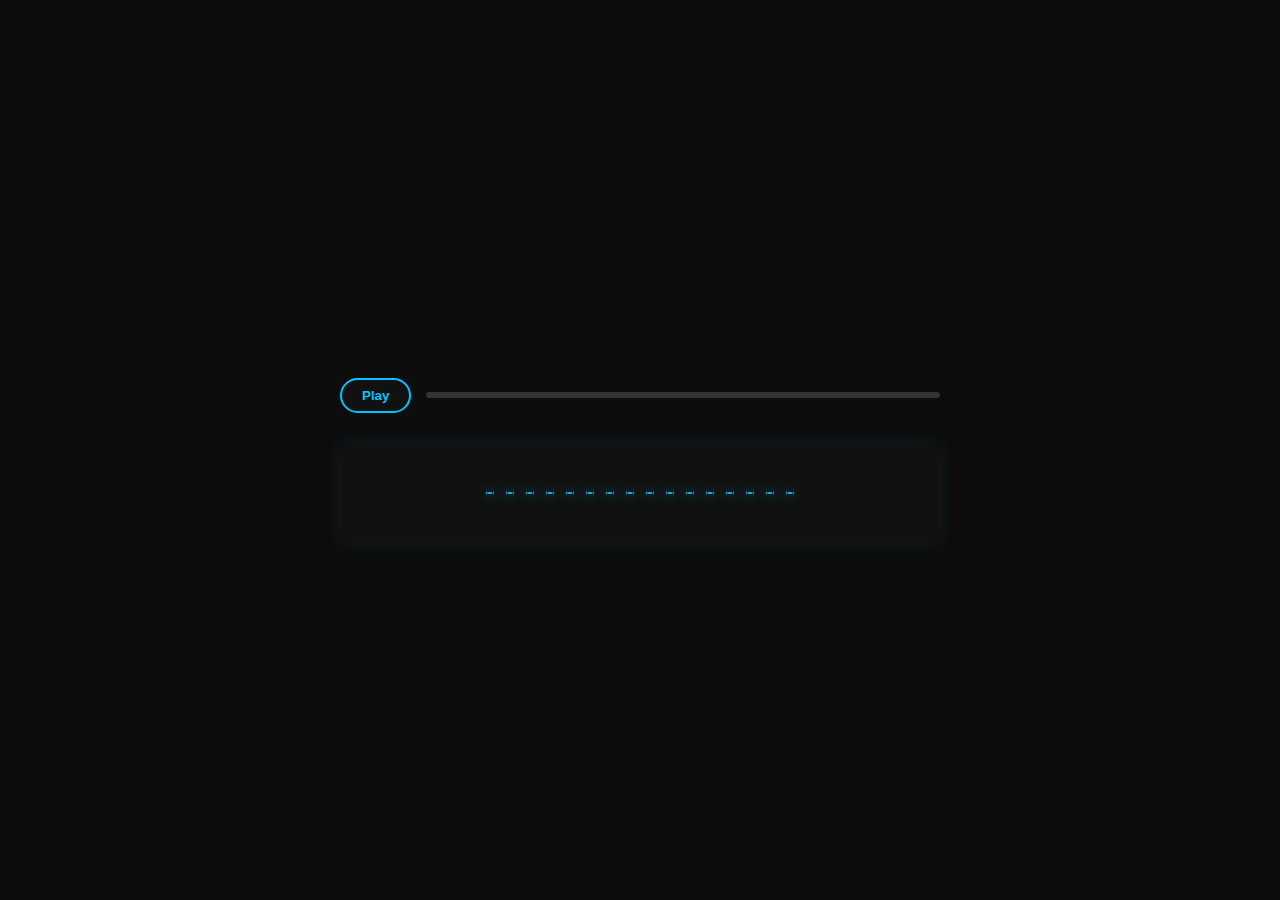
<file: eduv2/pr1.html>
<!DOCTYPE html>
<html lang="es">
<head>
<meta charset="UTF-8">
<title>Reproductor Minimalista Simétrico Final</title>
<style>
    /* Estilos para el look minimalista de la imagen */
    body {
        font-family: sans-serif;
        background: #0d0d0d; /* Fondo negro muy oscuro */
        color: #eee;
        display: flex;
        justify-content: center;
        align-items: center; /* Centrar verticalmente */
        min-height: 100vh;
        margin: 0;
    }
    #player {
        width: 600px;
        max-width: 90%;
    }
    #controls {
        display: flex;
        align-items: center;
        margin-top: 20px;
    }
    #playPause {
        margin-right: 15px;
        padding: 8px 20px;
        cursor: pointer;
        border: 2px solid #00c3ff; /* Borde azul brillante */
        background: #111;
        color: #00c3ff; /* Texto azul brillante */
        border-radius: 20px;
        font-weight: bold;
        transition: background 0.2s;
    }
    #playPause:hover {
        background: #00c3ff;
        color: #111;
    }
    #progressContainer {
        flex: 1;
        height: 6px;
        background: #333;
        cursor: pointer;
        border-radius: 3px;
        position: relative;
    }
    #progress {
        background: #00c3ff; /* Color azul brillante para progreso */
        height: 100%;
        width: 0%;
        border-radius: 3px;
    }
    #visualizer {
        display: block;
        margin-top: 30px;
        width: 100%;
        height: 100px;
        background: #111;
        border-radius: 8px;
        box-shadow: 0 0 15px rgba(0, 195, 255, 0.1);
    }
</style>
</head>
<body>

<div id="player">
    <audio id="audio" src="Be The Adam and Eve Of This Stone World.mp3"></audio>

    <div id="controls">
        <button id="playPause">Play</button>
        <div id="progressContainer">
            <div id="progress"></div>
        </div>
    </div>

    <canvas id="visualizer"></canvas>
</div>

<script>
const audio = document.getElementById('audio');
const playPauseBtn = document.getElementById('playPause');
const progressContainer = document.getElementById('progressContainer');
const progress = document.getElementById('progress');
const canvas = document.getElementById('visualizer');
const ctx = canvas.getContext('2d');

// AudioContext y Analyser
const audioCtx = new (window.AudioContext || window.webkitAudioContext)();
const analyser = audioCtx.createAnalyser();

// 🚨 CORRECCIÓN IMPLEMENTADA 🚨
// El valor mínimo permitido es 32. Esto nos da 16 valores de frecuencia (bufferLength).
analyser.fftSize = 32; 

const bufferLength = analyser.frequencyBinCount; // Es 16
const dataArray = new Uint8Array(bufferLength);

// Conectamos la fuente *solo una vez*
audio.sourceNode = null;
audio.oncanplay = () => {
    if (!audio.sourceNode) { 
        audio.sourceNode = audioCtx.createMediaElementSource(audio);
        audio.sourceNode.connect(analyser);
        analyser.connect(audioCtx.destination);
    }
};


// Play / Pause con manejo de Promesa y AudioContext
playPauseBtn.addEventListener('click', () => {
    if(audioCtx.state === 'suspended') {
        audioCtx.resume();
    }
    
    if(audio.paused) {
        audio.play().then(() => {
            playPauseBtn.textContent = 'Pause';
        }).catch(error => {
            console.error("Error al intentar reproducir el audio. Verifica la consola para más detalles.", error);
            alert("No se pudo reproducir la música. Asegúrate de que el archivo 'Be The Adam and Eve Of This Stone World.mp3' esté en la misma carpeta.");
            playPauseBtn.textContent = 'Play'; 
        });
    } else {
        audio.pause();
        playPauseBtn.textContent = 'Play';
    }
});
// -------------------------------------------------------------

// Barra de progreso
function updateProgress() {
    if (!isNaN(audio.duration)) {
        const percent = (audio.currentTime / audio.duration) * 100;
        progress.style.width = percent + '%';
    }
}
audio.addEventListener('timeupdate', updateProgress);

// Funcionalidad de arrastrar progreso
let isDragging = false;
progressContainer.addEventListener('mousedown', e => { 
    if (!isNaN(audio.duration)) {
        isDragging = true; 
        setProgress(e); 
    }
});
window.addEventListener('mousemove', e => { 
    if(isDragging && !isNaN(audio.duration)) { 
        setProgress(e); 
    }
});
window.addEventListener('mouseup', () => isDragging = false);

function setProgress(e) {
    const rect = progressContainer.getBoundingClientRect();
    const x = e.clientX - rect.left;
    const percent = Math.max(0, Math.min(1, x / rect.width));
    audio.currentTime = percent * audio.duration;
}

// Función para dibujar rectángulos redondeados (para la forma de píldora)
function drawRoundedRect(x, y, w, h, r) {
    ctx.beginPath();
    ctx.moveTo(x + r, y);
    ctx.lineTo(x + w - r, y);
    ctx.quadraticCurveTo(x + w, y, x + w, y + r);
    ctx.lineTo(x + w, y + h - r);
    ctx.quadraticCurveTo(x + w, y + h, x + w - r, y + h);
    ctx.lineTo(x + r, y + h);
    ctx.quadraticCurveTo(x, y + h, x, y + h - r);
    ctx.lineTo(x, y + r);
    ctx.quadraticCurveTo(x, y, x + r, y);
    ctx.closePath();
    ctx.fill();
}

function resizeCanvas() {
    canvas.width = canvas.offsetWidth;
    canvas.height = canvas.offsetHeight;
}
resizeCanvas();
window.addEventListener('resize', resizeCanvas);

function draw() {
    requestAnimationFrame(draw);
    analyser.getByteFrequencyData(dataArray);

    ctx.clearRect(0, 0, canvas.width, canvas.height);
    ctx.fillStyle = '#111';
    ctx.fillRect(0, 0, canvas.width, canvas.height);

    const centerY = canvas.height / 2;
    const centerX = canvas.width / 2;
    
    // Configuraciones de estilo
    const numBarsToDraw = 8; // Mantiene el look de solo 8 barras a cada lado (de las 16 disponibles)
    const barWidth = 8; 
    const barSpacing = 12;
    const radius = barWidth / 2;
    const maxBarHeight = canvas.height * 0.45;

    // Aplicar efecto Glow (Brillo)
    const glowColor = '#00c3ff';
    ctx.fillStyle = glowColor;
    ctx.shadowColor = glowColor;
    ctx.shadowBlur = 12;

    for(let i = 0; i < numBarsToDraw; i++) { // Bucle limitado a 8 para el minimalismo
        const value = dataArray[i];
        
        const barHeight = Math.max(1, (value / 255) * maxBarHeight); 
        const totalHeight = barHeight * 2;
        const yTop = centerY - barHeight;

        const distance = i * (barWidth + barSpacing) + (barSpacing / 2);
        const xLeft = centerX - distance - barWidth;
        const xRight = centerX + distance;

        // Dibuja la barra izquierda y derecha
        drawRoundedRect(xLeft, yTop, barWidth, totalHeight, radius);
        drawRoundedRect(xRight, yTop, barWidth, totalHeight, radius);
    }
    
    // Desactivar el glow
    ctx.shadowBlur = 0; 
}
draw();
</script>

</body>
</html>
</file>
